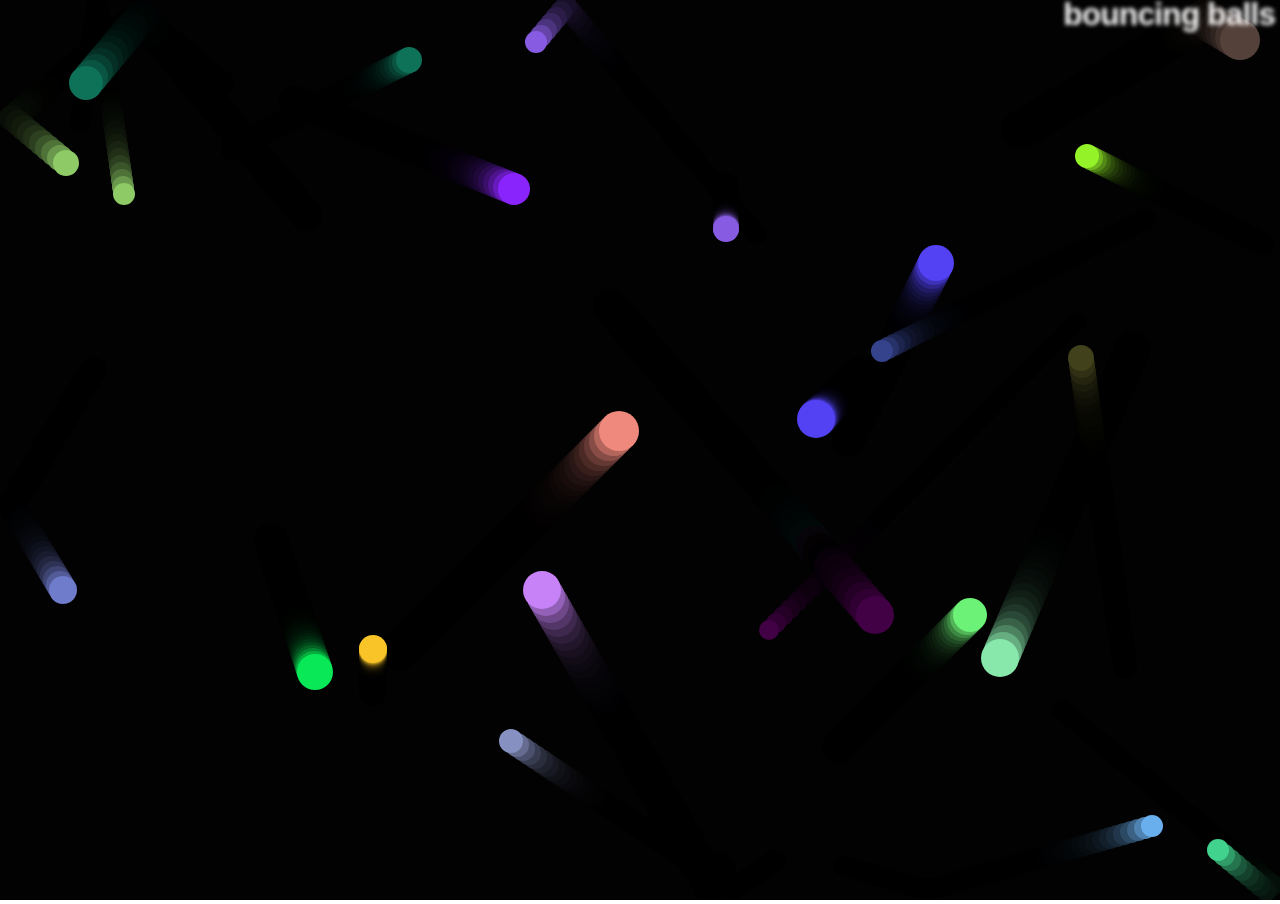
<file: index.html>
<!DOCTYPE html>
<html lang="en-us">
  <head>
    <meta charset="utf-8">
    <meta name="viewport" content="width=device-width">
    <title>Bouncing balls</title>
    <link rel="stylesheet" href="style.css">
  </head>

  <body>
    <h1>bouncing balls</h1>
    <canvas></canvas>

    <script src="main-finished.js"></script>
  </body>
</html>
</file>
<file: style.css>
html, body {
    margin: 0;
  }

  html {
    font-family: 'Helvetica Neue', Helvetica, Arial, sans-serif;
    height: 100%;
  }

  body {
    overflow: hidden;
    height: inherit;
  }

  h1 {
    font-size: 2rem;
    letter-spacing: -1px;
    position: absolute;
    margin: 0;
    top: -4px;
    right: 5px;

    color: transparent;
    text-shadow: 0 0 4px white;
  }
</file>
